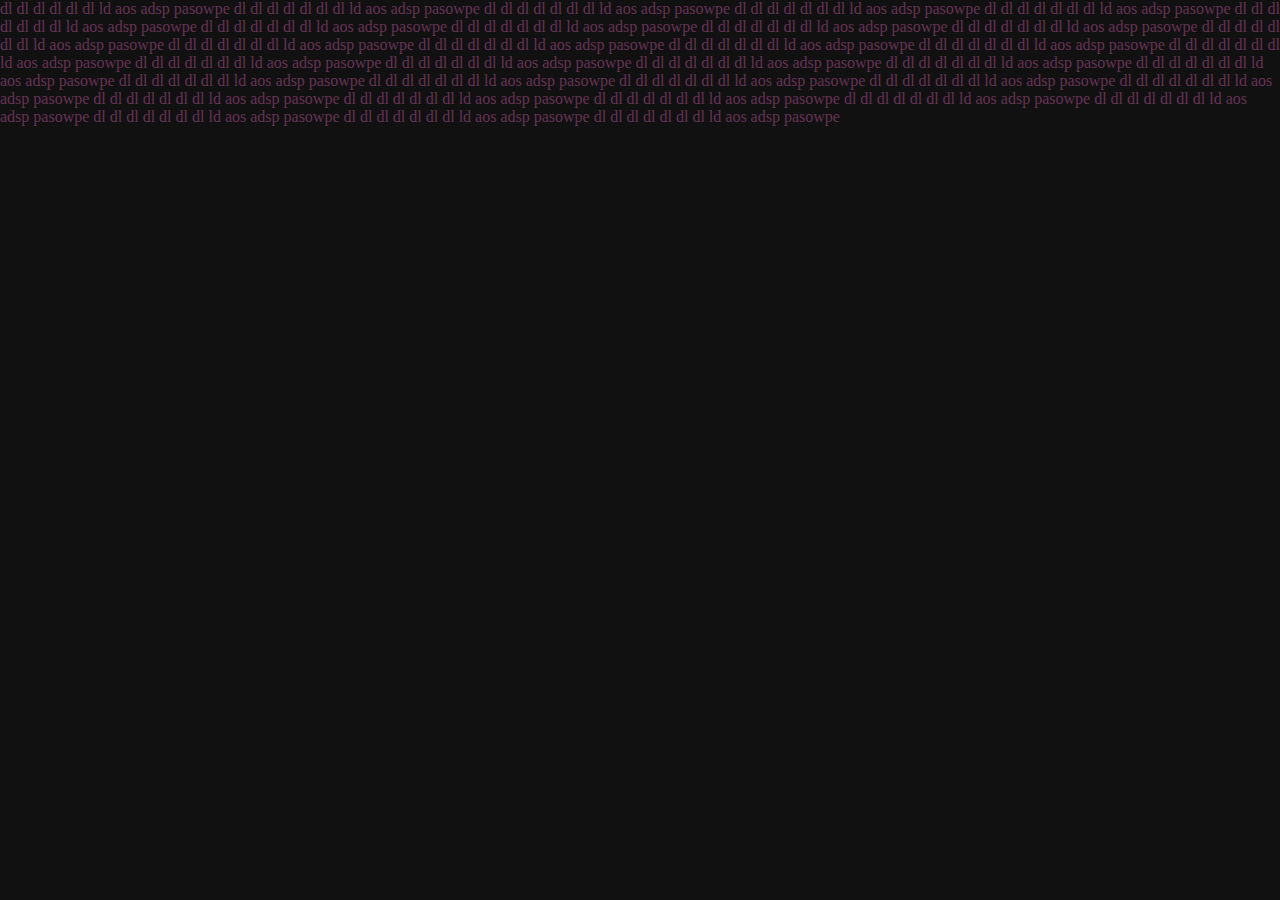
<file: TEST/content/index.html>
<html>
<head>
	<link rel="stylesheet" href="style.css">
	<title></title>
</head>
<body>
	dl dl dl dl dl dl ld aos adsp pasowpe dl dl dl dl dl dl dl ld aos adsp pasowpe dl dl dl dl dl dl dl ld aos adsp pasowpe dl dl dl dl dl dl dl ld aos adsp pasowpe dl dl dl dl dl dl dl ld aos adsp pasowpe dl dl dl dl dl dl dl ld aos adsp pasowpe dl dl dl dl dl dl dl ld aos adsp pasowpe dl dl dl dl dl dl dl ld aos adsp pasowpe dl dl dl dl dl dl dl ld aos adsp pasowpe dl dl dl dl dl dl dl ld aos adsp pasowpe dl dl dl dl dl dl dl ld aos adsp pasowpe dl dl dl dl dl dl dl ld aos adsp pasowpe dl dl dl dl dl dl dl ld aos adsp pasowpe dl dl dl dl dl dl dl ld aos adsp pasowpe dl dl dl dl dl dl dl ld aos adsp pasowpe dl dl dl dl dl dl dl ld aos adsp pasowpe dl dl dl dl dl dl dl ld aos adsp pasowpe dl dl dl dl dl dl dl ld aos adsp pasowpe dl dl dl dl dl dl dl ld aos adsp pasowpe dl dl dl dl dl dl dl ld aos adsp pasowpe dl dl dl dl dl dl dl ld aos adsp pasowpe dl dl dl dl dl dl dl ld aos adsp pasowpe dl dl dl dl dl dl dl ld aos adsp pasowpe dl dl dl dl dl dl dl ld aos adsp pasowpe dl dl dl dl dl dl dl ld aos adsp pasowpe dl dl dl dl dl dl dl ld aos adsp pasowpe dl dl dl dl dl dl dl ld aos adsp pasowpe dl dl dl dl dl dl dl ld aos adsp pasowpe dl dl dl dl dl dl dl ld aos adsp pasowpe dl dl dl dl dl dl dl ld aos adsp pasowpe dl dl dl dl dl dl dl ld aos adsp pasowpe dl dl dl dl dl dl dl ld aos adsp pasowpe dl dl dl dl dl dl dl ld aos adsp pasowpe dl dl dl dl dl dl dl ld aos adsp pasowpe
</body>
</html>
</file>
<file: TEST/content/style.css>
body{
	margin:0;
	background-color: #111;
	color: #635;
}
</file>
